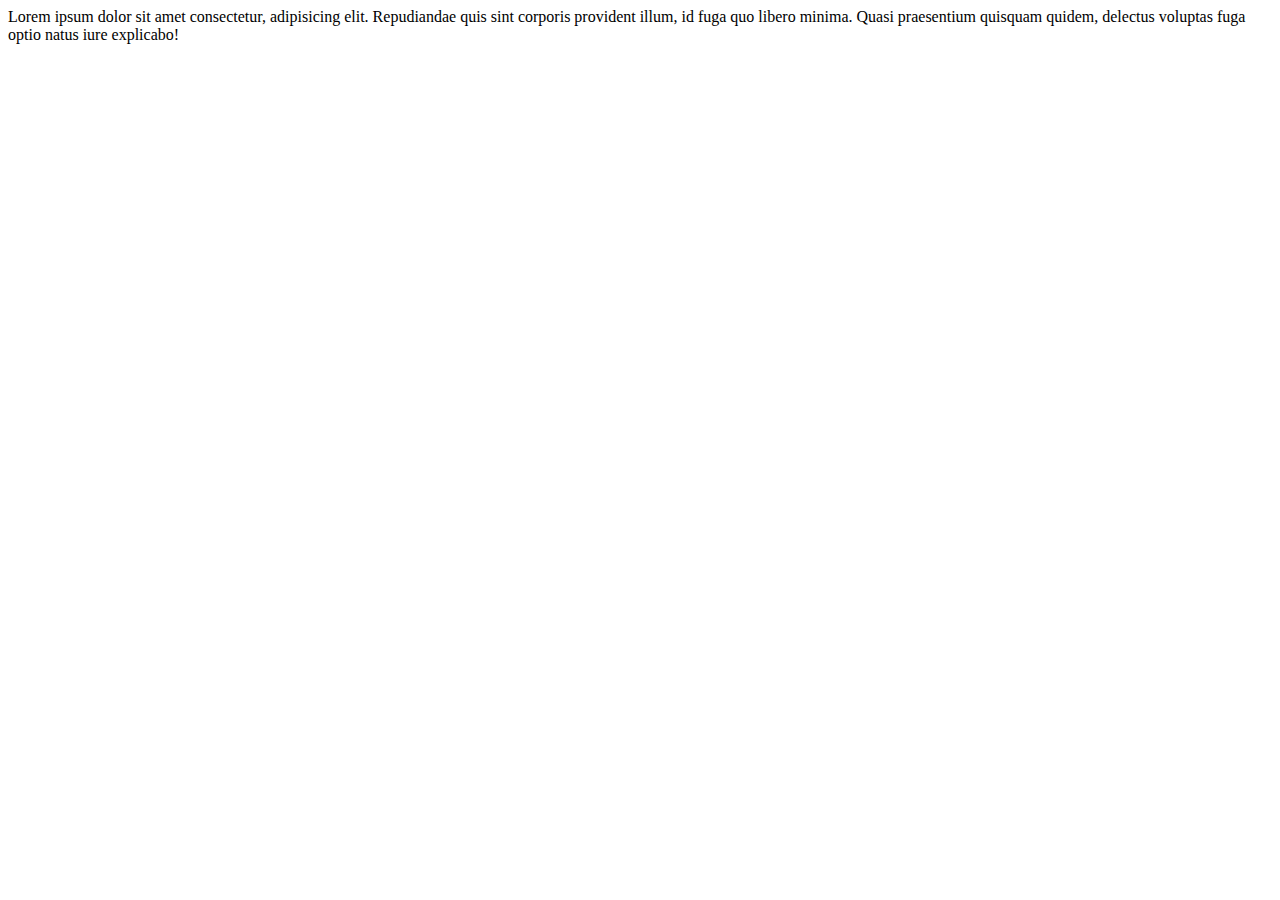
<file: Index.html>
<!DOCTYPE html>
<html lang="en">
<head>
    <meta charset="UTF-8">
    <meta http-equiv="X-UA-Compatible" content="IE=edge">
    <meta name="viewport" content="width=device-width, initial-scale=1.0">
    <title>Document</title>
</head>
<body>
    Lorem ipsum dolor sit amet consectetur, adipisicing elit. Repudiandae quis sint corporis provident illum, id fuga quo libero minima. Quasi praesentium quisquam quidem, delectus voluptas fuga optio natus iure explicabo!
</body>
</html>
</file>
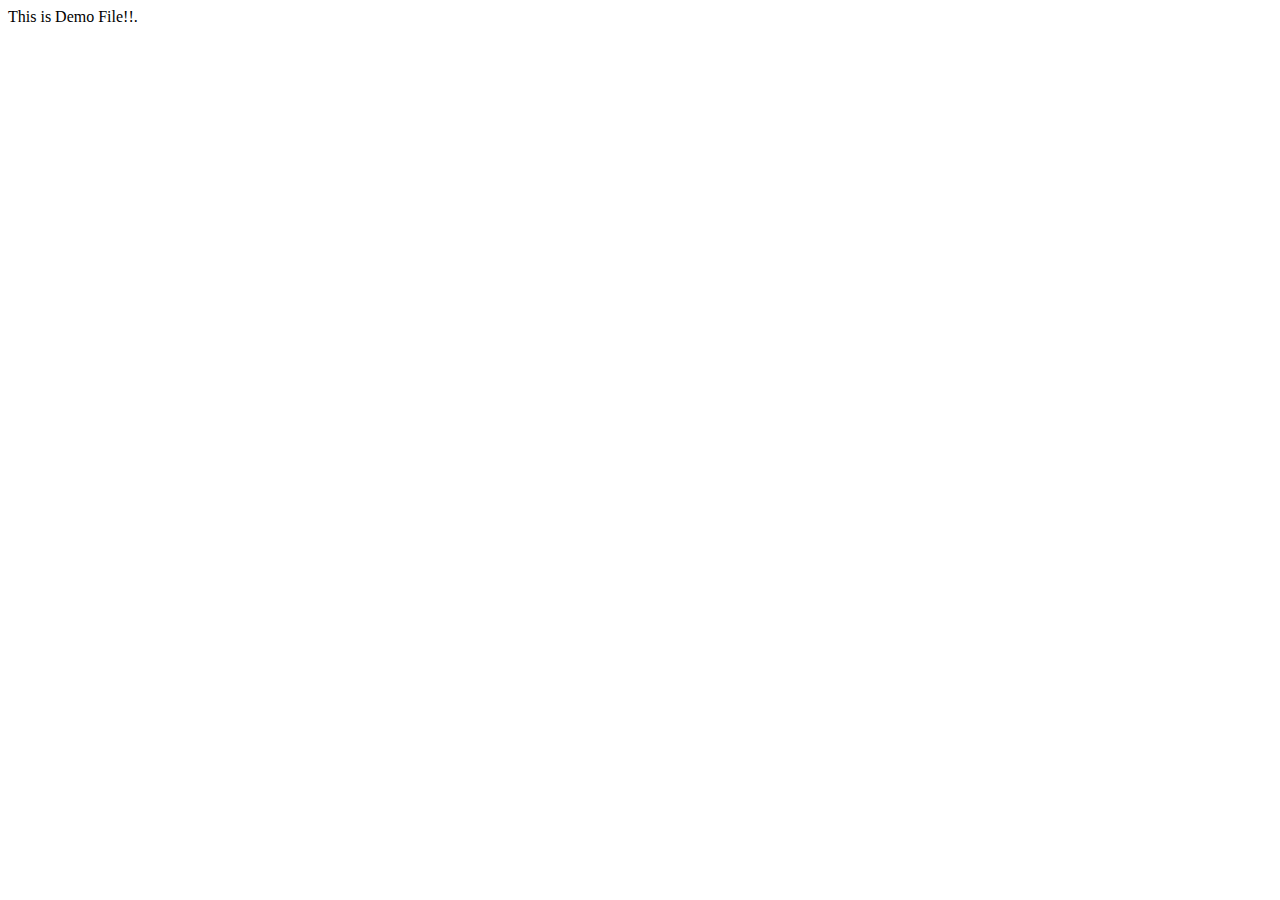
<file: demofile.html>
<!DOCTYPE html>
<html lang="en">
<head>
    <meta charset="UTF-8">
    <meta http-equiv="X-UA-Compatible" content="IE=edge">
    <meta name="viewport" content="width=device-width, initial-scale=1.0">
    <title>Demo</title>
</head>
<body>
    This is Demo File!!.
</body>
</html>
</file>
